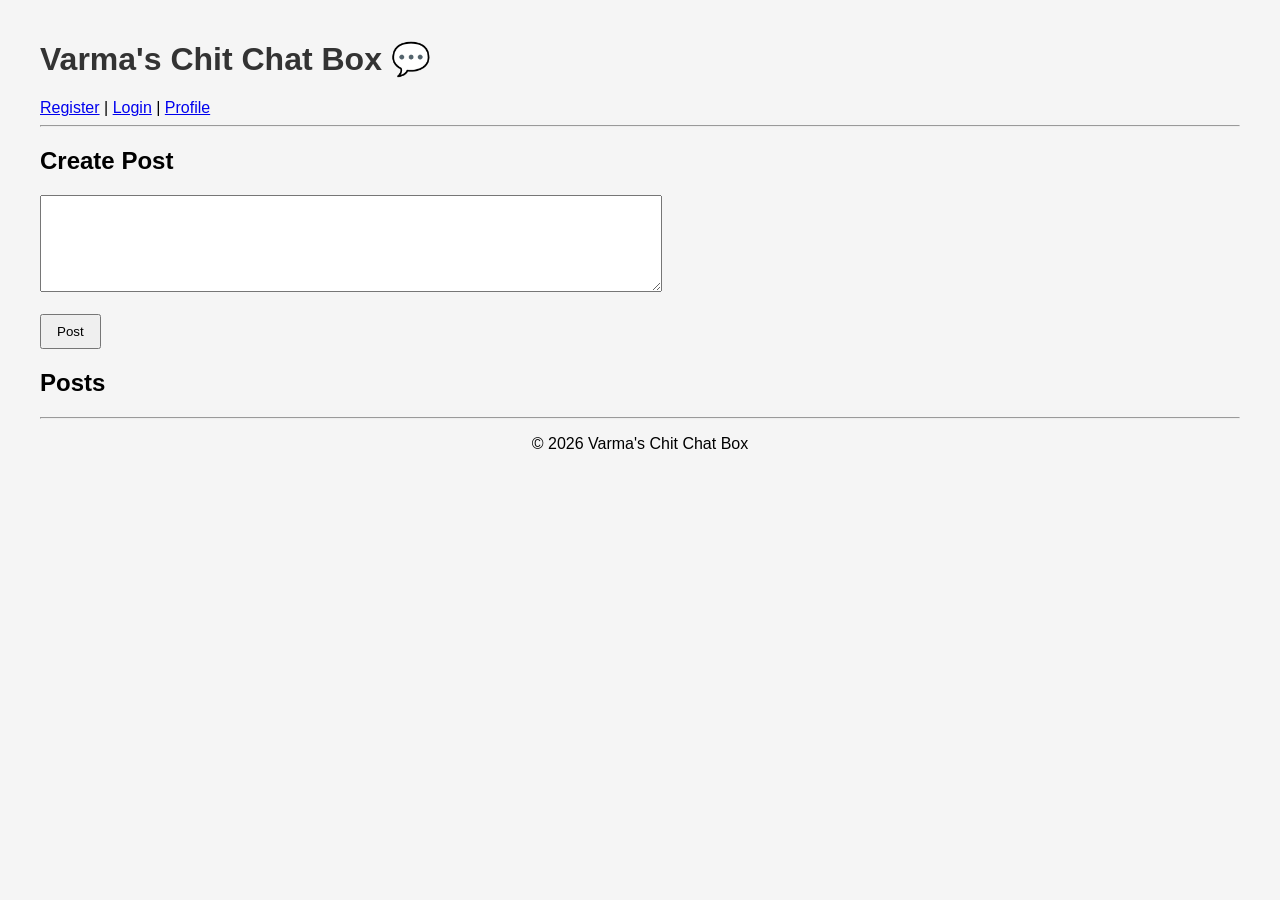
<file: index.html>
<!DOCTYPE html>
<html>

<head>
    <title>Varma's Chit Chat Box</title>
    <link rel="stylesheet" href="style.css">
</head>

<body>

    <h1>Varma's Chit Chat Box 💬</h1>

    <a href="register.html">Register</a> |
    <a href="login.html">Login</a> |
    <a href="profile.html">Profile</a>

    <hr>

    <h2>Create Post</h2>

    <textarea
        id="postInput"
        rows="5"
        cols="50"
        placeholder="What's on your mind?">
    </textarea>

    <br><br>

    <button onclick="createPost()">
        Post
    </button>

    <h2>Posts</h2>

    <div id="posts"></div>

    <script src="script.js"></script>

</body>

</html>
<hr>
<p align="center">
    © 2026 Varma's Chit Chat Box
</p>
</file>
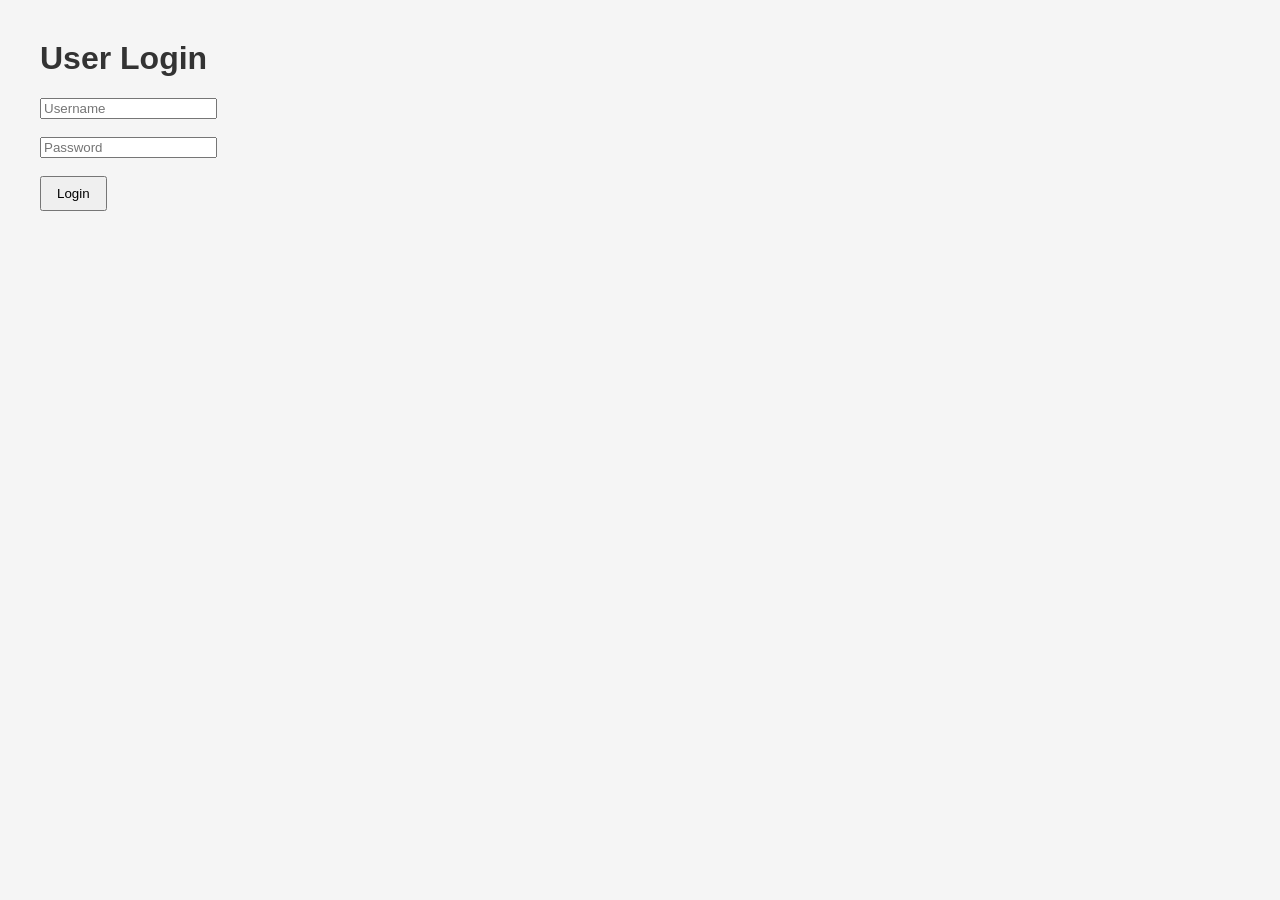
<file: login.html>
<!DOCTYPE html>
<html>
<head>
    <title>Login</title>
    <link rel="stylesheet" href="style.css">
</head>

<body>

<h1>User Login</h1>

<input type="text" id="username"
placeholder="Username">

<br><br>

<input type="password" id="password"
placeholder="Password">

<br><br>

<button onclick="login()">
Login
</button>

<p id="result"></p>

<script>

function login()
{
    let user =
    document.getElementById("username").value;

    let pass =
    document.getElementById("password").value;

    let savedUser =
    localStorage.getItem("username");

    let savedPass =
    localStorage.getItem("password");

    if(user===savedUser && pass===savedPass)
    {
        window.location.href="profile.html";
    }
    else
    {
        document.getElementById("result").innerHTML =
        "Invalid Credentials!";
    }
}

</script>

</body>
</html>
</file>
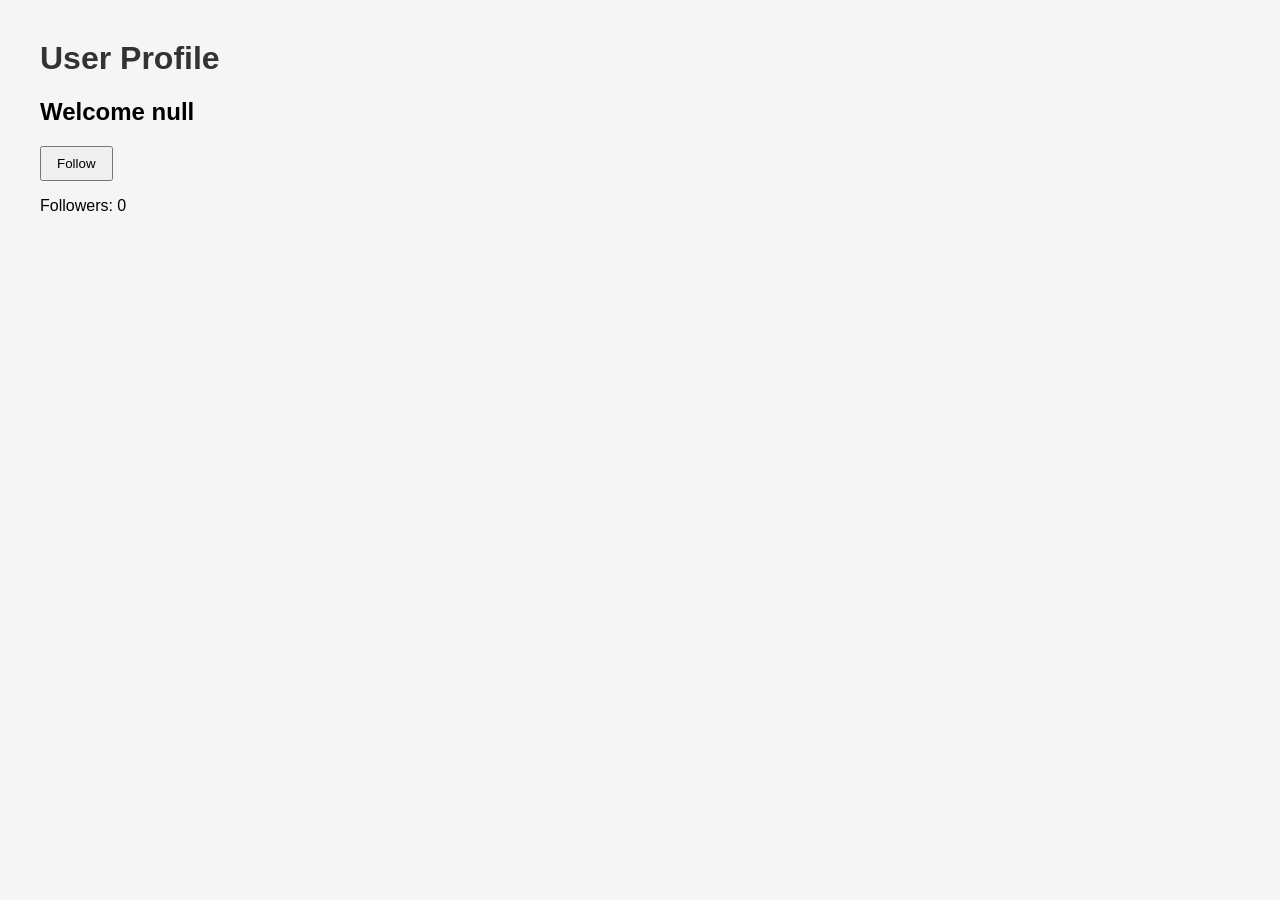
<file: profile.html>
<!DOCTYPE html>
<html>
<head>
    <title>Profile</title>
    <link rel="stylesheet" href="style.css">
</head>

<body>

<h1>User Profile</h1>

<h2 id="userName"></h2>

<button onclick="followUser()">Follow</button>

<p id="followStatus">Followers: 0</p>

<script>
let username = localStorage.getItem("username");

document.getElementById("userName").innerHTML =
"Welcome " + username;
</script>

<script src="script.js"></script>

</body>
</html>
</file>
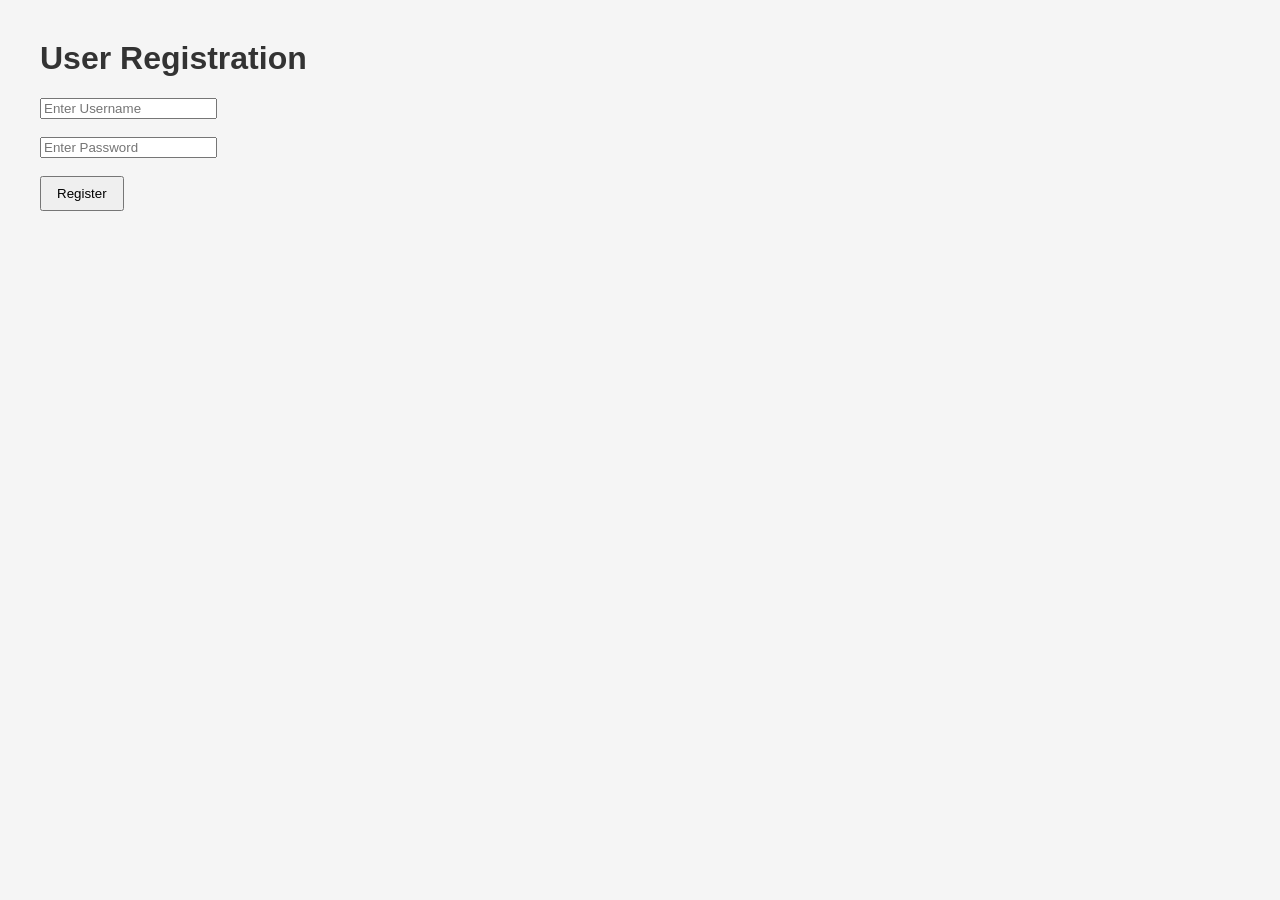
<file: register.html>
<!DOCTYPE html>
<html>
<head>
    <title>Register</title>
    <link rel="stylesheet" href="style.css">
</head>

<body>

<h1>User Registration</h1>

<input type="text" id="username"
placeholder="Enter Username">

<br><br>

<input type="password" id="password"
placeholder="Enter Password">

<br><br>

<button onclick="register()">
Register
</button>

<p id="message"></p>

<script>

function register()
{
    let username =
    document.getElementById("username").value;

    let password =
    document.getElementById("password").value;

    localStorage.setItem("username",username);
    localStorage.setItem("password",password);

    document.getElementById("message").innerHTML =
    "Registration Successful!";
}

</script>

</body>
</html>
</file>
<file: style.css>
body{
    font-family: Arial, sans-serif;
    margin: 40px;
    background-color: #f5f5f5;
}

h1{
    color: #333;
}

textarea{
    width: 600px;
    padding: 10px;
}

button{
    padding: 8px 15px;
    cursor: pointer;
}

#posts div{
    background: white;
    border-radius: 8px;
    padding: 15px;
    margin-top: 15px;
    border: 1px solid #ddd;
}
</file>
